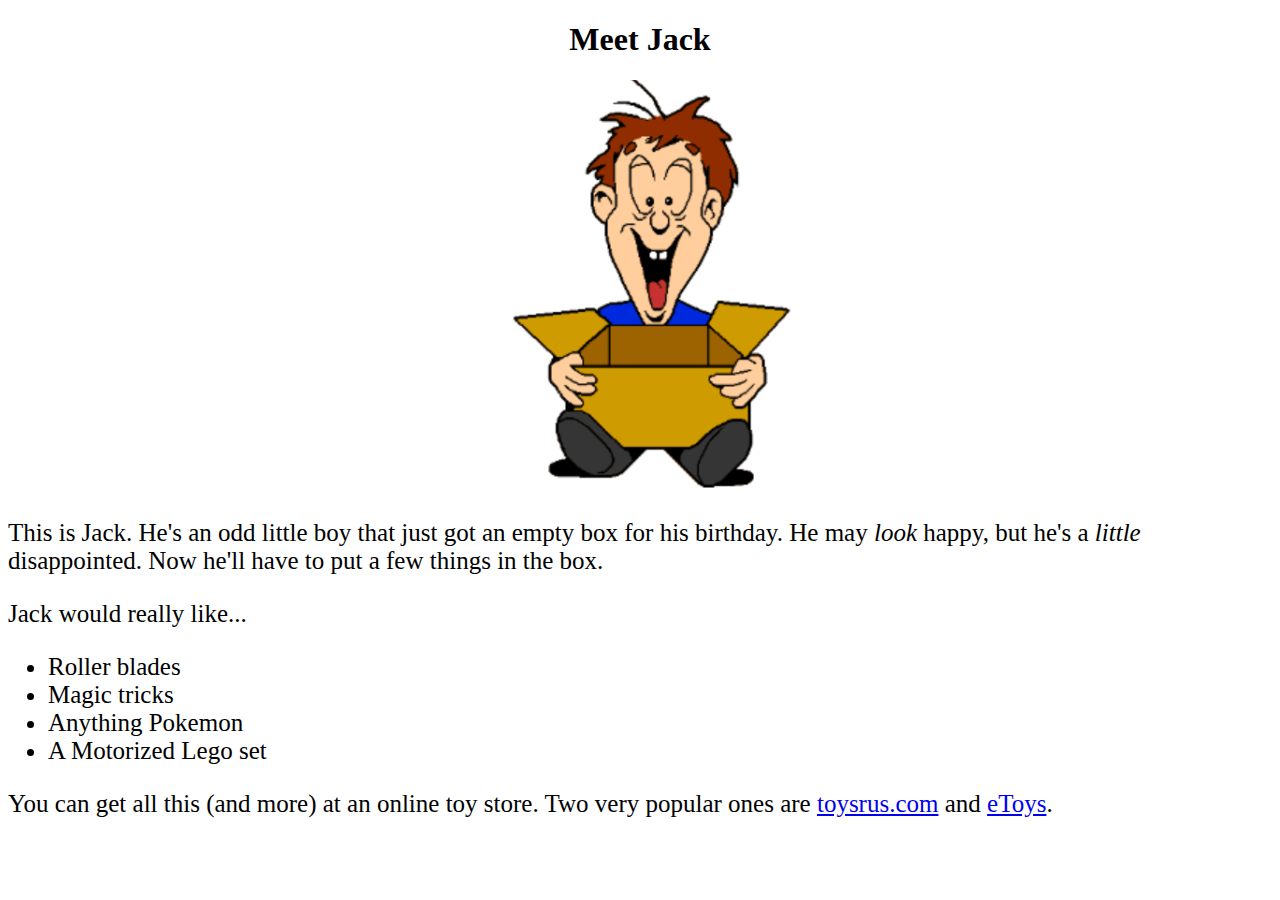
<file: front  task/task1/index.html>
<!DOCTYPE html>
<html lang="en">
<head>
    <meta charset="UTF-8">
    <meta http-equiv="X-UA-Compatible" content="IE=edge">
    <meta name="viewport" content="width=device-width, initial-scale=1.0">
    <link rel="stylesheet" href="main.css">
    <title>Document</title>
</head>
<body>
    <div class="MeetJack">
        <h1 >Meet Jack</h1>
        <img  src="images/Screenshot_1.png" alt="">
    </div>
    <div class="text">
        <p> This is Jack. He's an odd little boy that just got an empty box for his birthday. He may <em>look</em>  happy, but he's a <em>little</em> disappointed. Now he'll have to put a few things in the box.
        </p>
        <p>Jack would really like...</p>
        <ul>
            <li>Roller blades</li>
            <li>Magic tricks</li>
            <li>Anything Pokemon</li>
            <li>A Motorized Lego set</li>
        </ul>
        <p> You can get all this (and more) at an online toy store. Two very popular ones are <a href="toysrus.com">toysrus.com</a>  and <a href="e-toys.com">eToys</a>.
        </p>
    </div>
    
</body>
</html>
</file>
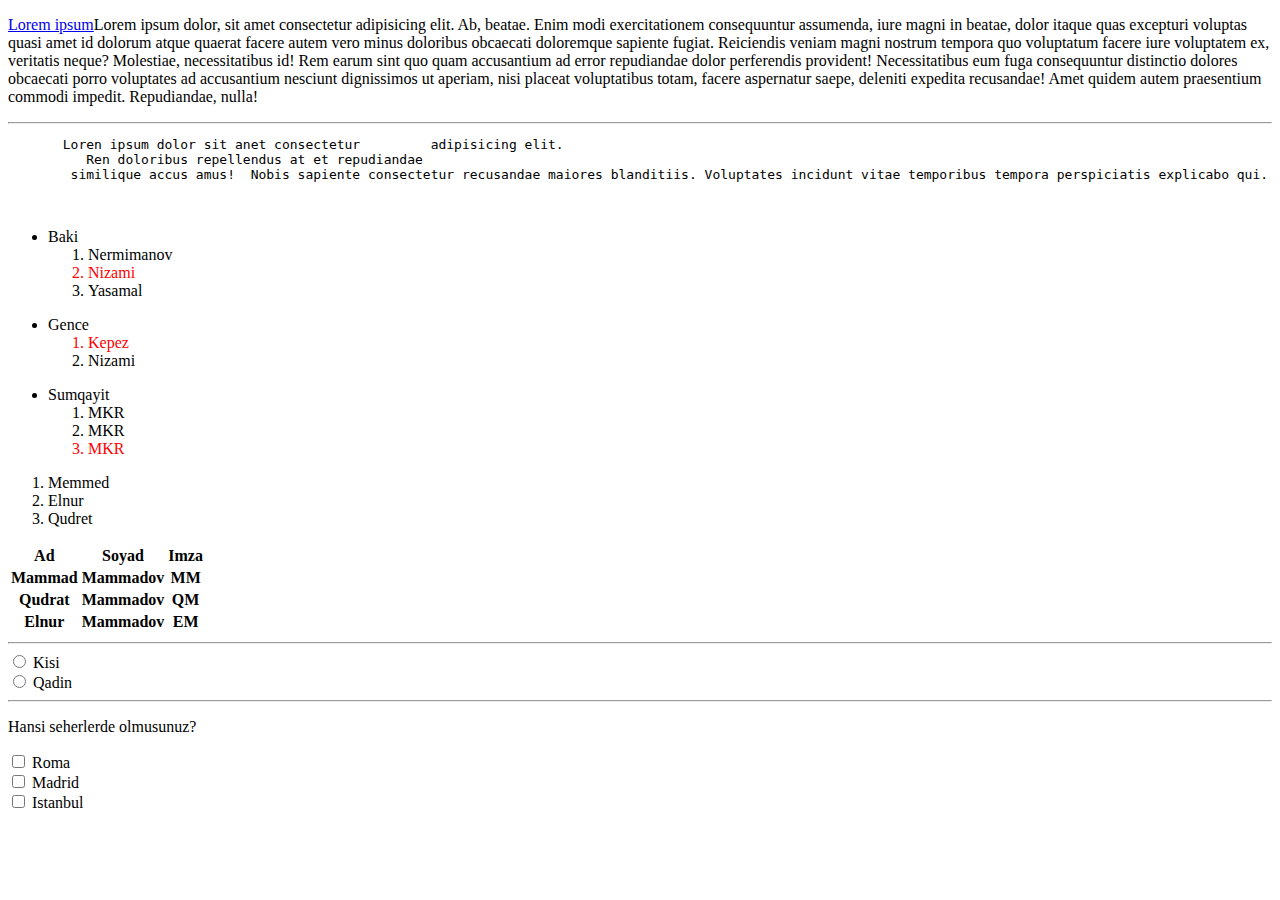
<file: front  task/task2/index2.html>
<!DOCTYPE html>
<html lang="en">
<head>
    <meta charset="UTF-8">
    <meta http-equiv="X-UA-Compatible" content="IE=edge">
    <meta name="viewport" content="width=device-width, initial-scale=1.0">
    <title>Document</title>
</head>
<body>
    <div>  
        <p><a href="Lorem.com">Lorem ipsum</a>Lorem ipsum dolor, sit amet consectetur adipisicing elit. Ab, beatae. Enim modi exercitationem consequuntur assumenda, iure magni in beatae, dolor itaque quas excepturi voluptas quasi amet id dolorum atque quaerat facere autem vero minus doloribus obcaecati doloremque sapiente fugiat. Reiciendis veniam magni nostrum tempora quo voluptatum facere iure voluptatem ex, veritatis neque? Molestiae, necessitatibus id! Rem earum sint quo quam accusantium ad error repudiandae dolor perferendis provident! Necessitatibus eum fuga consequuntur distinctio dolores obcaecati porro voluptates ad accusantium nesciunt dignissimos ut aperiam, nisi placeat voluptatibus totam, facere aspernatur saepe, deleniti expedita recusandae! Amet quidem autem praesentium commodi impedit. Repudiandae, nulla!</p>
    <hr>
    <pre>       Loren ipsum dolor sit anet consectetur         adipisicing elit.
          Ren doloribus repellendus at et repudiandae
        similique accus amus!  Nobis sapiente consectetur recusandae maiores blanditiis. Voluptates incidunt vitae temporibus tempora perspiciatis explicabo qui.
       
        </pre>

        <ul>
            <li>Baki</li>
           <ol>
               <li>Nermimanov</li>
               <li style="color: red;" >Nizami</li>
               <li>Yasamal</li>
            </ol>
        </ul>
        <ul>
            <li>Gence</li>
           <ol>
               <li style="color: red;" >Kepez</li>
               <li>Nizami</li>
            </ol>
        </ul>
        <ul>
            <li>Sumqayit</li>
           <ol>
               <li>MKR</li>
               <li>MKR</li>
               <li style="color: red;">MKR</li>
            </ol>
        </ul>

        <ol>
            <li>Memmed</li>
            <li>Elnur</li>
            <li>Qudret</li>
        </ol>

        <table>
            <tr>
                <th>Ad</th>
                <th>Soyad</th>
                <th>Imza</th>
            </tr>
            <tr>
                <th>Mammad </th>
                <th>Mammadov</th>
                <th>MM</th>
            </tr>
            <tr>
                <th>Qudrat </th>
                <th>Mammadov</th>
                <th>QM</th>
            </tr>
            <tr>
                <th>Elnur </th>
                <th>Mammadov</th>
                <th>EM</th>
            </tr>
        </table>
<hr>
        <form action="">
            <input type="radio"  name="rad" value="Kisi">
            <label >Kisi</label><br>
            <input type="radio"  name="rad" value="Qadin">
            <label >Qadin</label><br>
        </form>
        <hr>
        <p>Hansi seherlerde olmusunuz?</p>
        <form action="">
            <input type="checkbox"  name="rad1" >
            <label >Roma</label><br>
            <input type="checkbox"  name="rad1" >
            <label >Madrid</label><br>
            <input type="checkbox"  name="rad1" >
            <label >Istanbul</label><br>
        </form>
    </div>
</body>
</html>
</file>
<file: front  task/task1/main.css>
.MeetJack{
    text-align: center;
    margin: 0 auto;
}
p,li{
    font-size: 25px;
}
</file>
